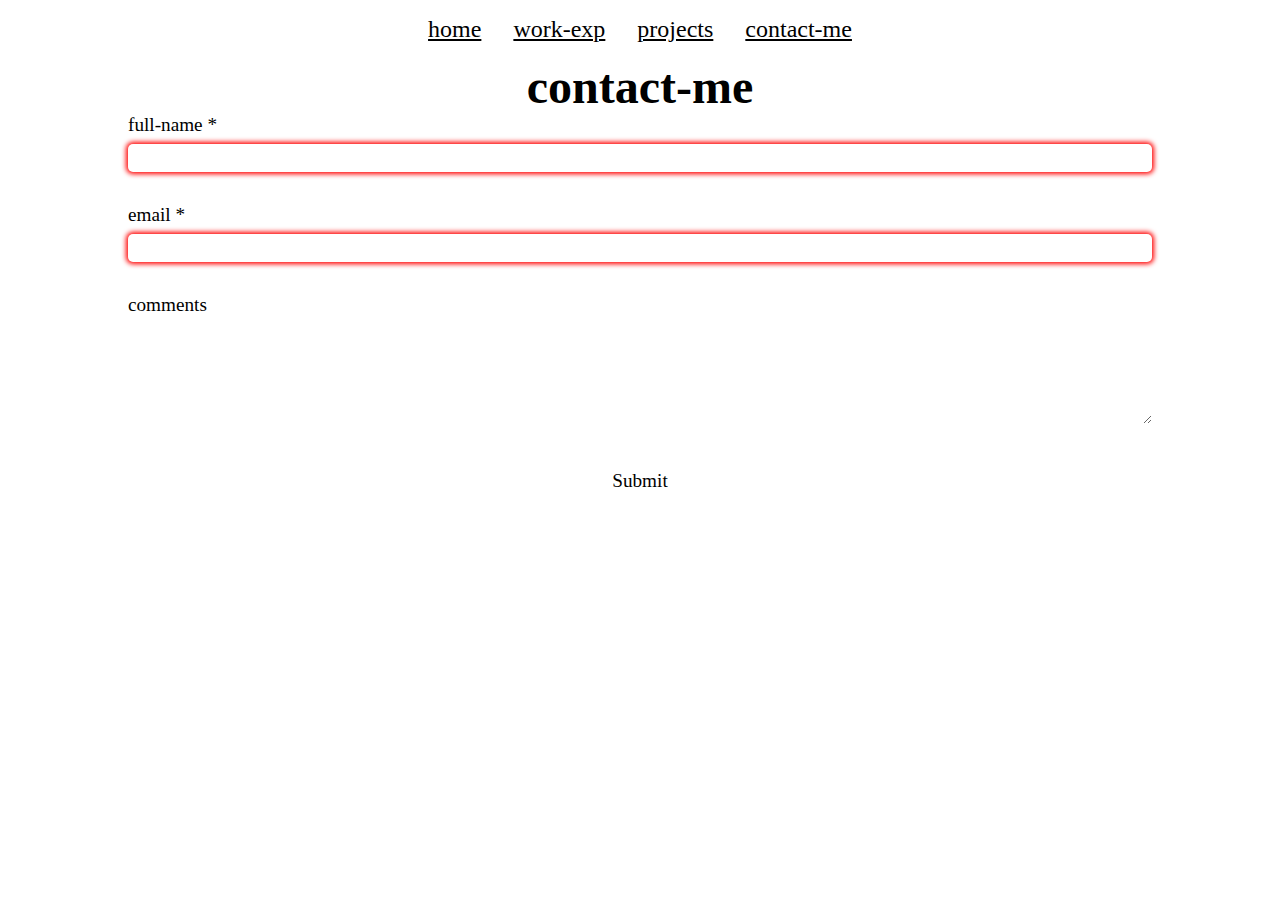
<file: contact-form.html>
<!DOCTYPE html>
<html lang="en">
<head>
    <meta charset="UTF-8">
    <meta name="viewport" content="width=device-width, initial-scale=1.0">
    <link rel="stylesheet" href="/styles/contactStyles.css">
    <title>contact-form</title>
</head>
<body>
    <header>
        <nav>
          <a href="/">home</a>
          <a href="/work-exp.html">work-exp</a>
          <a href="/projects.html">projects</a>
          <a href="/contact-form.html">contact-me</a>
        </nav>
    </header>
    <main>
        <h1>contact-me</h1>
        <form id="contact-form" action="https://www.httpbin.org">
            <label for="name">full-name <span class="required">*</span></label>
            <input type="text" id="name" name="name" required minlength="1" autocomplete="off">
            <output class="error" id="name-error"></output>

            <label for="email">email <span class="required">*</span></label>
            <input type="email" id="email" name="email" required autocomplete="off">
            <output class="error" id="email-error"></output>

            <label for="comments">comments</label>
            <textarea id="message" name="message" rows="6" maxlength="600"></textarea>
            <output class="info" id="comment-info"></output>

            <input type="hidden" id="bot" name="bot" value="true">

            <button id="submit-button" type="submit">Submit</button>

        </form>
    </main>
</body>
</html>
</file>
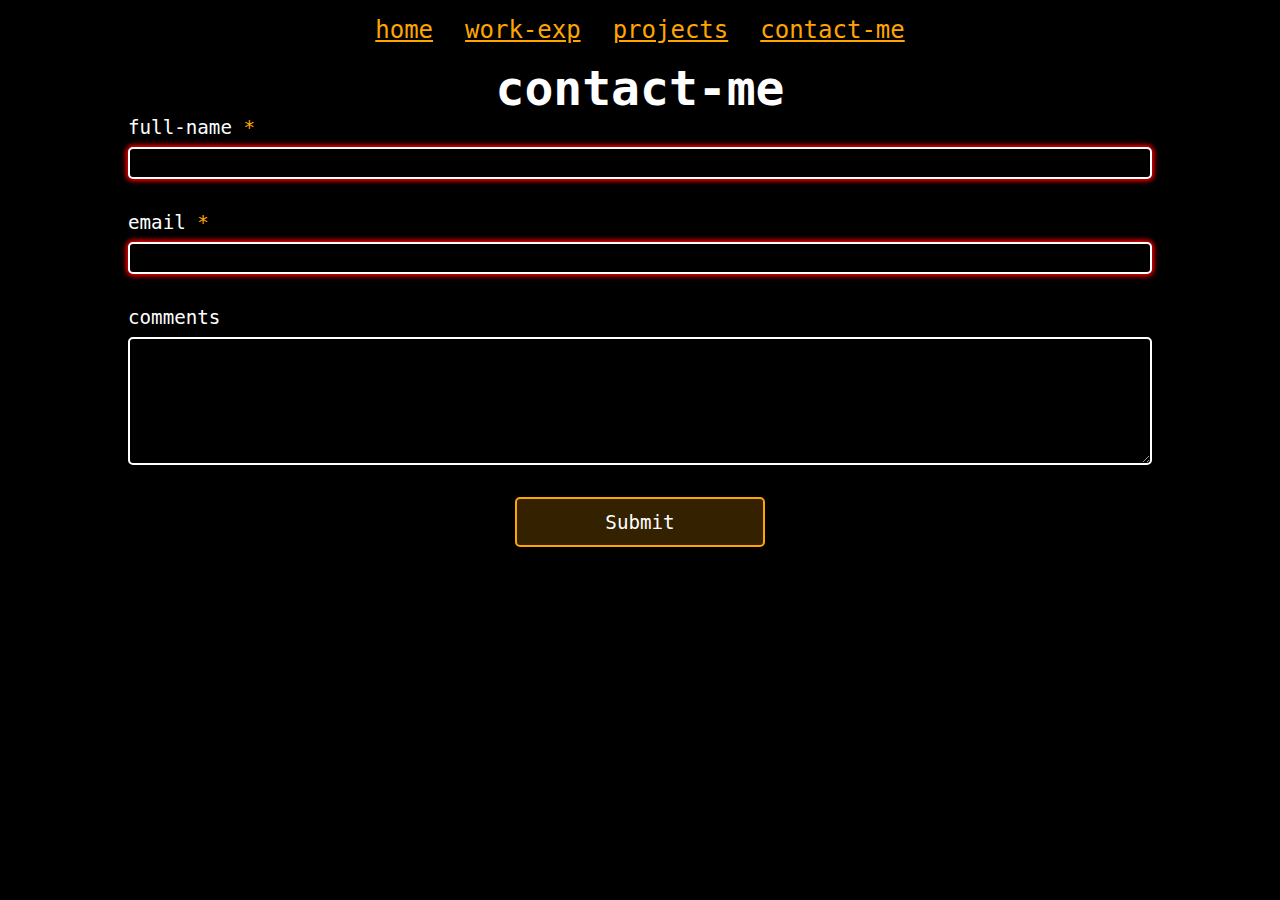
<file: form-no-js.html>
<!DOCTYPE html>
<html lang="en">
<head>
    <meta charset="UTF-8">
    <meta name="viewport" content="width=device-width, initial-scale=1.0">
    <link rel="stylesheet" href="styles/contactStyles.css">
    <link rel="stylesheet" href="styles/globalStyles.css">

    <title>contact-form</title>
</head>
<body>
    <header>
        <nav>
            <a href="/">home</a>
            <a href="/work-exp.html">work-exp</a>

            <noscript>
                <a href="/projects.html">projects</a>
                <a href="/form-no-js.html">contact-me</a>
            </noscript>
            
            <!-- Link with default display of 'none' when JS is disabled -->
            <a id="dynamicLink" href="/projects-webComp.html" style="display: none;">projects</a>
            <a id="dynamicLink" href="/form-with-js.html" style="display: none;" >contact-me</a>
            
            <script>
                // Check if JavaScript is enabled
                if (typeof(Storage) !== "undefined") {
                    var dynamicLinks = document.querySelectorAll("#dynamicLink");
                    dynamicLinks.forEach(function(link) {
                        link.style.display = "inline";
                    });
                }
            </script>
        </nav>
    </header>
    <main>
        <h1>contact-me</h1>
        <form id="contact-form" action="https://www.httpbin.org/get" method="GET">
            <label for="name">full-name <span class="required">*</span></label>
            <input type="text" id="name" name="name" required autocomplete="off" pattern="[a-zA-Z\s]+">
            <output class="error" id="name-error"></output>

            <label for="email">email <span class="required">*</span></label>
            <input type="email" id="email" name="email" required autocomplete="off" pattern="[a-z0-9._%+-]+@[a-z0-9.-]+\.[a-z]{2,4}$">
            <output class="error" id="email-error"></output>

            <label for="comments">comments</label>
            <textarea id="message" name="message" rows="6" maxlength="576" pattern="[a-zA-Z.,!?;:'\]"></textarea>
            <output class="info" id="comment-info"></output>
            <output class="error" id="comment-error"></output>

            <input type="hidden" id="bot" name="bot" value="true">

            <button id="submit-button" type="submit">Submit</button>

        </form>
    </main>
</body>
</html>
</file>
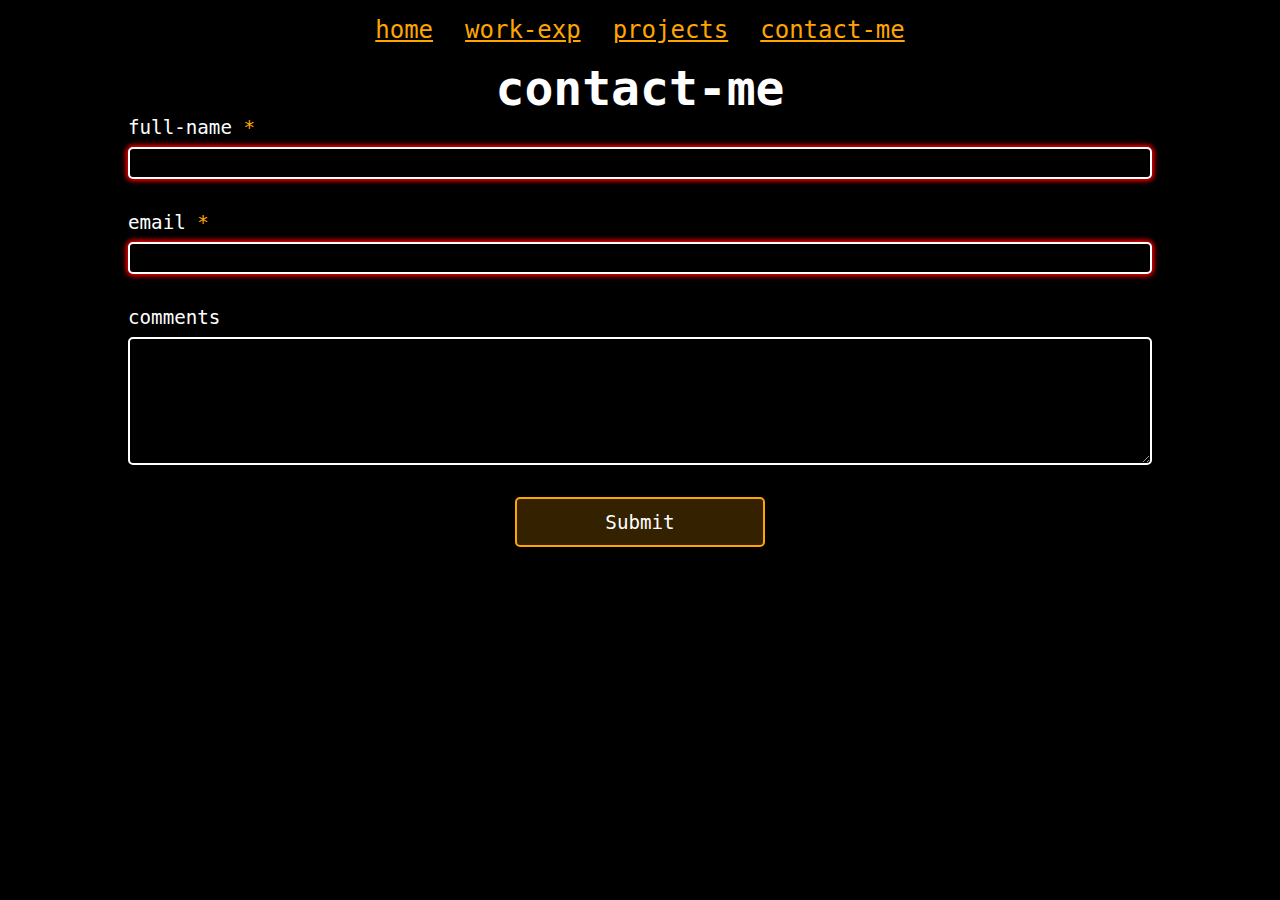
<file: form-no-js.html.html>
<!DOCTYPE html>
<html lang="en">
<head>
    <meta charset="UTF-8">
    <meta name="viewport" content="width=device-width, initial-scale=1.0">
    <link rel="stylesheet" href="styles/contactStyles.css">
    <link rel="stylesheet" href="styles/globalStyles.css">

    <title>contact-form</title>
</head>
<body>
    <header>
        <nav>
          <a href="/">home</a>
          <a href="/work-exp.html">work-exp</a>
        <noscript>
            <a href="/projects.html">projects</a>
        </noscript>
        
        <!-- Link with default display of 'none' when JS is disabled -->
        <a id="dynamicLink" href="/projects-webComp.html" style="display: none;">projects</a>
        
        <script>
            // Check if JavaScript is enabled
            if (typeof(Storage) !== "undefined") {
                document.getElementById("dynamicLink").style.display = "inline";
            }
        </script>
          <a href="/form-no-js.html">contact-me</a>
        </nav>
    </header>
    <main>
        <h1>contact-me</h1>
        <form id="contact-form" action="https://www.httpbin.org/get" method="GET">
            <label for="name">full-name <span class="required">*</span></label>
            <input type="text" id="name" name="name" required autocomplete="off" pattern="[a-zA-Z\s]+">
            <output class="error" id="name-error"></output>

            <label for="email">email <span class="required">*</span></label>
            <input type="email" id="email" name="email" required autocomplete="off" pattern="[a-z0-9._%+-]+@[a-z0-9.-]+\.[a-z]{2,4}$">
            <output class="error" id="email-error"></output>

            <label for="comments">comments</label>
            <textarea id="message" name="message" rows="6" maxlength="576" pattern="[a-zA-Z.,!?;:'\]"></textarea>
            <output class="info" id="comment-info"></output>
            <output class="error" id="comment-error"></output>

            <input type="hidden" id="bot" name="bot" value="true">

            <button id="submit-button" type="submit">Submit</button>

        </form>
    </main>
</body>
</html>
</file>
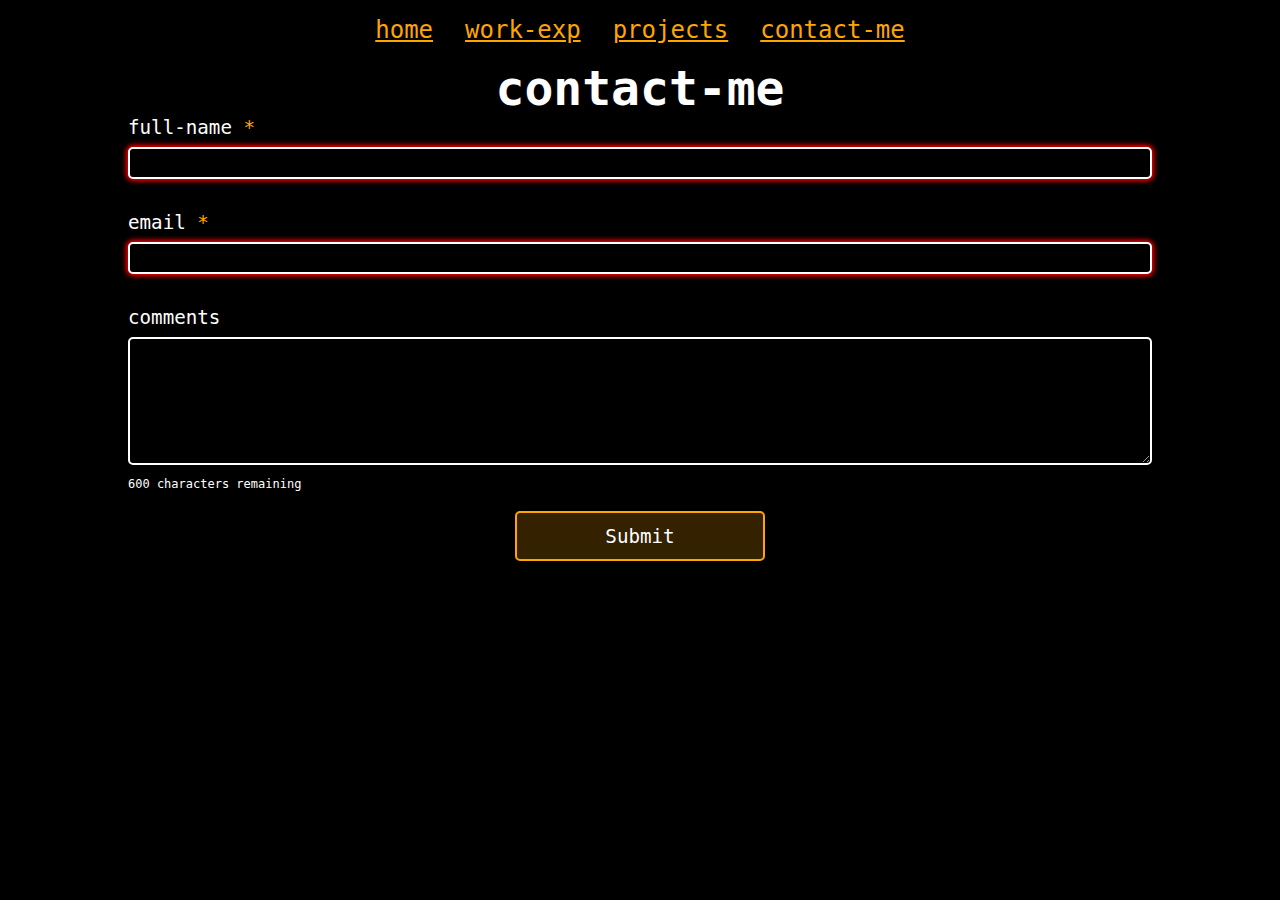
<file: form-with-js.html>
<!DOCTYPE html>
<html lang="en">
<head>
    <meta charset="UTF-8">
    <meta name="viewport" content="width=device-width, initial-scale=1.0">
    <link rel="stylesheet" href="/styles/contactStyles.css">
    <link rel="stylesheet" href="/styles/errorStyles.css">
    <link rel="stylesheet" href="styles/globalStyles.css">

    <script src="/scripts/contactForm.js"></script>
    <script src="/scripts/themes.js"></script>
    
    <title>contact-form</title>
</head>
<body>
    <header>
        <nav>
          <a href="/">home</a>
          <a href="/work-exp.html">work-exp</a>
          <a href="/projects-webComp.html">projects</a>
          <a href="/form-with-js.html">contact-me</a>
        </nav>
    </header>
    <main>
        <h1>contact-me</h1>
        <form id="contact-form" action="https://www.httpbin.org/post" method="POST">
            <label for="fullname">full-name <span class="required">*</span></label>
            <input type="text" id="fullname" name="fullname" required autocomplete="off" >

            <label for="email">email <span class="required">*</span></label>
            <input type="email" id="email" name="email" required autocomplete="off">

            <label for="comments">comments</label>
            <textarea id="comments" name="comments" rows="6" maxlength="600" pattern="[a-zA-Z.,!?;:'\]"></textarea>
            
            <input type="hidden" id="bot" name="bot" value="true">
            <input type="hidden" id="form-errors" name="form-errors">

            <output class="info" id="form-info">600 characters remaining</output>
            <output class="error" id="form-error"></output>

            <button id="submit-button" type="submit">Submit</button>

        </form>
    </main>
</body>
</html>
</file>
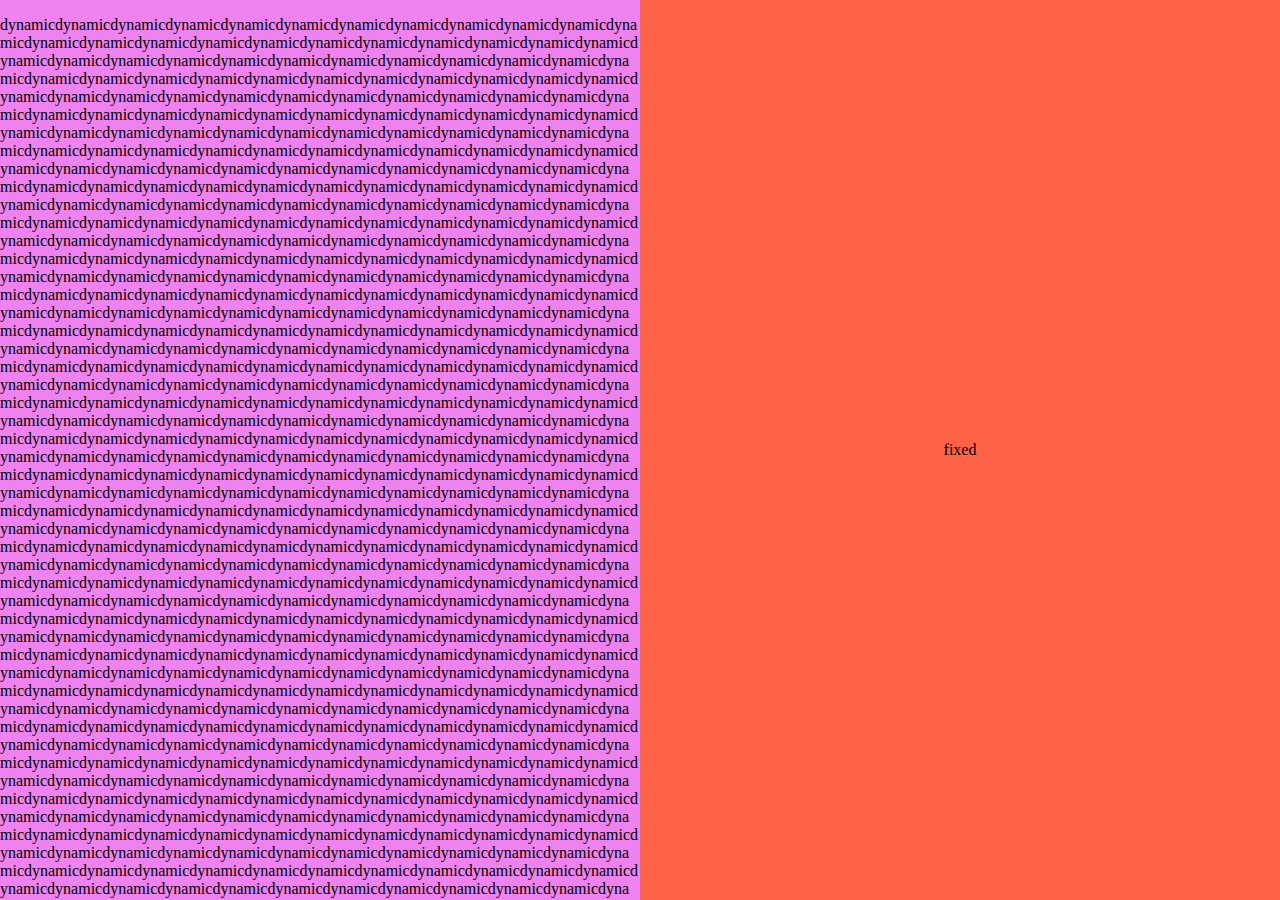
<file: testing.html>
<!DOCTYPE html>
<html lang="en">
<head>
    <meta charset="UTF-8">
    <meta name="viewport" content="width=device-width, initial-scale=1.0">
    <title>Document</title>
    <style>
        body {
            display: flex;
            margin: 0;
            height: 100vh; /* Ensures the body takes full screen height */
        }

        #dynamic {
            width: 50%;
            height: 100%;
            overflow-y: auto; /* Enables vertical scrolling */
            word-wrap: break-word; /* Ensures text wraps inside the div */
            overflow-wrap: break-word; /* Another way to ensure wrapping */
        }

        #fixed {
            width: 50%;
            height: 100%;
            background-color: tomato;
            display: flex;
            justify-content: center;
            align-items: center;
        }

        #dynamic {
            background-color: violet;
        }
        #dynamic::-webkit-scrollbar {
            display: none; /* Hides the scrollbar for webkit browsers */
        }
    </style>
</head>
<body>
    <div id="dynamic" style="background-color: violet;">
        <p>[base64]</p>
    </div>
    
    <div id="fixed" style="background-color: tomato;">
        <p>fixed</p>
    </div>
</body>
</html>
</file>
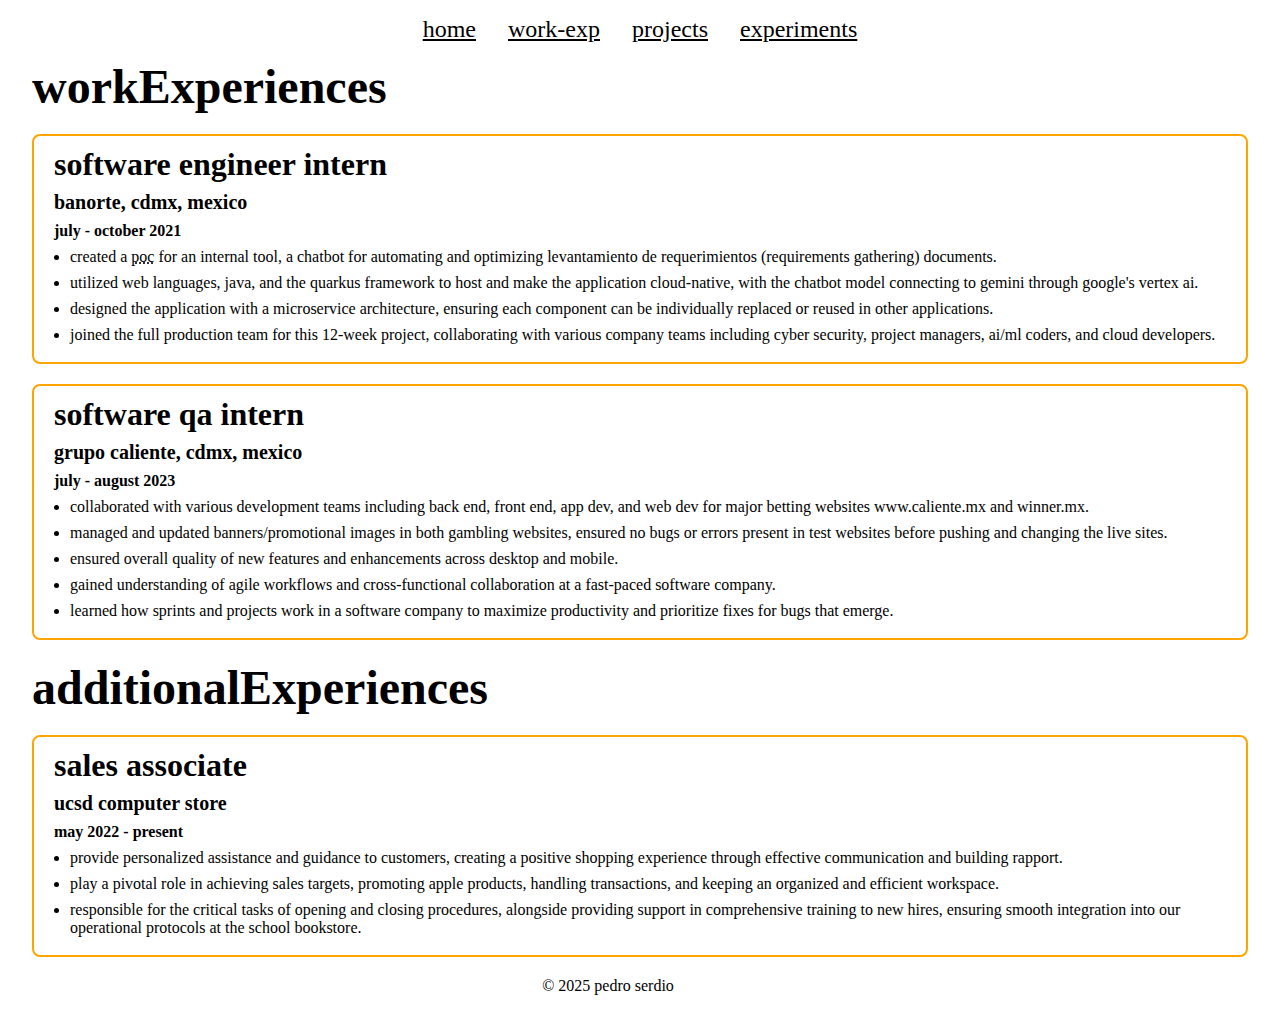
<file: work-exp.html>
<!DOCTYPE html>
<html lang="en">
<head>
    <meta charset="UTF-8">
    <meta name="viewport" content="width=device-width, initial-scale=1.0">
    <link rel="stylesheet" href="/styles/workStyles.css">
    <title>pedro serdio</title>
</head>
<body>
    <header>
        <nav>
            <a href="/">home</a>
            <a href="/work-exp.html">work-exp</a>
            <a href="/projects.html">projects</a>
            <a href="/experiments.html">experiments</a>
        </nav>
    </header>
    
    <main>
        <section>
            <h1>workExperiences</h1>
            <content-card>
                <h2>software engineer intern</h2>
                <h3>banorte, cdmx, mexico</h3>
                <h4>july - october 2021</h4>
                <ul>
                    <li>created a <abbr title="proof of concept">poc</abbr> for an internal tool, a chatbot for automating and optimizing levantamiento de requerimientos (requirements gathering) documents.</li>
                    <li>utilized web languages, java, and the quarkus framework to host and make the application cloud-native, with the chatbot model connecting to gemini through google's vertex ai.</li>
                    <li>designed the application with a microservice architecture, ensuring each component can be individually replaced or reused in other applications.</li>
                    <li>joined the full production team for this 12-week project, collaborating with various company teams including cyber security, project managers, ai/ml coders, and cloud developers.</li>
                </ul>
            </content-card>

            <content-card>
                <h2>software qa intern</h2>
                <h3>grupo caliente, cdmx, mexico</h3>
                <h4>july - august 2023</h4>
                <ul>
                    <li>collaborated with various development teams including back end, front end, app dev, and web dev for major betting websites www.caliente.mx and winner.mx.</li>
                    <li>managed and updated banners/promotional images in both gambling websites, ensured no bugs or errors present in test websites before pushing and changing the live sites.</li>
                    <li>ensured overall quality of new features and enhancements across desktop and mobile.</li>
                    <li>gained understanding of agile workflows and cross-functional collaboration at a fast-paced software company.</li>
                    <li>learned how sprints and projects work in a software company to maximize productivity and prioritize fixes for bugs that emerge.</li>
                </ul>
            </content-card>
        </section>
        
        <section>
            <h1 id="addExp">additionalExperiences</h1>
            <content-card>
                <h2>sales associate</h2>
                <h3>ucsd computer store</h3>
                <h4>may 2022 - present</h4>
                <ul>
                    <li>provide personalized assistance and guidance to customers, creating a positive shopping experience through effective communication and building rapport.</li>
                    <li>play a pivotal role in achieving sales targets, promoting apple products, handling transactions, and keeping an organized and efficient workspace.</li>
                    <li>responsible for the critical tasks of opening and closing procedures, alongside providing support in comprehensive training to new hires, ensuring smooth integration into our operational protocols at the school bookstore.</li>
                </ul>
            </content-card>
        </section>
    </main>

    <footer>
        <p>© 2025 pedro serdio</p>
    </footer>
</body>
</html>
</file>
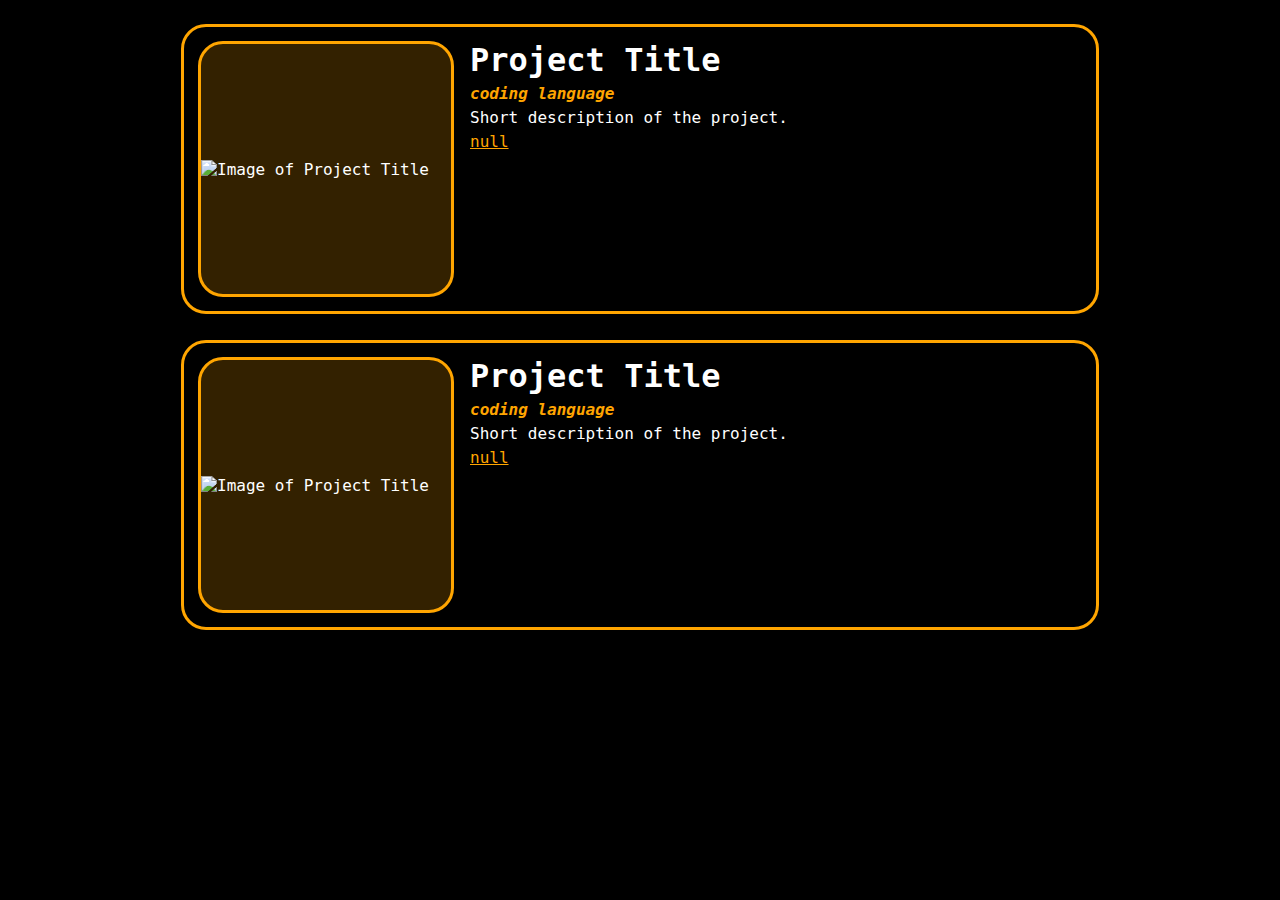
<file: playground/web-comp.html>
<!DOCTYPE html>
<html lang="en">
<head>
    <meta charset="UTF-8">
    <meta name="viewport" content="width=device-width, initial-scale=1.0">
    <link rel="stylesheet" href="/styles/globalStyles.css">
    <title>webcomp</title>
    <style>
        body {
            background-color: var(--bg-color);
            display: flex;
            flex-direction: row;
            flex-wrap: wrap;
            align-items: center; 
            justify-content: center;
            gap: 10px;
            color: var(--text-color);
            font-family: var(--font-family-primary, var(--font-family-fallback));
        }
    </style>
</head>
<body>

    <project-card></project-card>
    <project-card></project-card>
    <script src="/scripts/projectcard.js"></script>
</body>
</html>
</file>
<file: styles/contactStyles.css>
* {
    margin: 0;
    padding: 0;
}

body {
    font-family: var(--font-family-primary, var(--font-family-fallback));
    display: flex;
    flex-direction: column;
    margin: 0;
    height: 100vh;
    overflow-x: hidden;
    font-size: var(--font-size-base);
    background-color: var(--bg-color);
}

h1 {
    margin: 0;
    color: var(--text-color);
    font-size: 3rem;
    align-self: center;
}

a {
    color: var(--primary-color);
    transition: color var(--transition-duration) var(--transition-ease);
}

a:visited {
    color: var(--primary-color);
}

a:hover {
    color: var(--hover-color);
}

header{
    width: 100%;
    padding: 1rem 0;
    text-align: center;
    top: 0;
    z-index: 1;
}

header nav{
    display: flex;
    justify-content: center;
    gap: 2rem;
}

header nav a {
    font-size: 1.5rem;
}

main {
    width: 100%;
    display: flex;
    flex-direction: column;
    align-self: center;
}

#contact-form{
    width: 80%;

    align-self: center;
    display: flex;
    flex-direction: column;
}

#contact-form > label{
    font-size: larger;
    margin-bottom: 0.5rem;
    color: var(--text-color);
}

#contact-form > input, textarea{
    font-size: var(--font-size-base);
    margin-bottom: 2rem;
    background-color: var(--bg-color);
    border:2px solid var(--text-color);;
    border-radius: 5px;
    padding: 5px;
    color: var(--text-color);
}

input:invalid{
    box-shadow: 0 0 5px 2px red;
}

input:focus:invalid {
    box-shadow: none;
  }

#contact-form > input:focus, textarea:focus{
    outline: none;
    border-color: var(--primary-color);
}
.required{
    color: var(--primary-color);
}

#submit-button{
    width: 250px;
    height: 50px;
    align-self: center;
    padding:10px;
    font-family: var(--font-family-primary), var(--font-family-fallback);
    font-size: larger;
    background-color:color-mix(in srgb, var(--primary-color), transparent 80%);
    color: var(--text-color);
    border: 2px solid var(--primary-color);
    border-radius: 5px;
    transition: var(--transition-duration);
}
#submit-button:hover{
    background-color: var(--hover-color);
    color: black;
    cursor: pointer;
}

/* Media Queries */
@media (max-width: 1024px) and (min-width: 601px) {
    header nav {
        flex-direction: row;
    }
}

@media (max-width: 600px) {
    header nav {
        flex-direction: column;
        font-size: 0.75rem;
        gap: 1rem;
    }

    main h1 {
        font-size: 2rem;
        text-align: center;
        margin-bottom: 1rem;
    }
}
</file>
<file: styles/globalStyles.css>
:root {
    --primary-color: orange;
    --text-color: #fff;
    --hover-color: #fff;
    --bg-color: #000;
    --font-family-primary: 'IBM Plex Mono', monospace;
    --font-family-fallback: 'Courier New', Courier, monospace;
    --font-size-base: 1rem;
    --transition-duration: 0.3s;
    --transition-ease: ease-in-out;
    --inverted-textcolor: color-mix(in srgb, #fff, calc(100% - var(--textcolor)));
}
</file>
<file: styles/errorStyles.css>
/* Flashing effect for error messages */
.error {
  color: red;
  font-size: 14px;
  margin-top: 5px;
  animation: fadeOut 6s forwards;
}
@keyframes fadeOut {
  0% {
    opacity: 1;
  }
  100% {
    opacity: 0;
  }
}

/* Style for remaining characters count */
#form-info {
  font-size: 12px;
  color: var(--text-color);
  margin-top: -20px;
}

/* Style for error output */
#form-error {
  font-size: 14px;
  color: red;
  margin-top: 10px;
  margin-bottom: 10px;;
}
</file>
<file: styles/workStyles.css>
* {
    margin: 0;
    padding: 0;
    box-sizing: border-box;
}

body {
    font-family: var(--font-family-primary, var(--font-family-fallback));
    background-color: var(--bg-color);
    display: flex;
    flex-direction: column;
    margin: 0;
    height: 100vh;
    overflow-x: hidden;
    font-size: var(--font-size-base);
    color: var(--text-color);
}
a {
    color: var(--primary-color);
    transition: color var(--transition-duration) var(--transition-ease);
}

a:visited {
    color: var(--primary-color);
}

a:hover {
    color: var(--hover-color);
}

header {
    width: 100%;
    padding: 1rem 0;
    text-align: center;
    top: 0;
    z-index: 1;
}

header nav {
    display: flex;
    justify-content: center;
    gap: 2rem;
}

header nav a {
    font-size: 1.5rem;
}

header nav a:hover {
    color: var(--hover-color);
}

main {
    width: 95%;
    display: flex;
    flex-direction: column;
    align-self: center;
}

main h1 {
    text-align: left;
    font-size: 3rem;
    color: var(--text-color); 
}

content-card {
    display: block;
    max-width: 100%;
    border: 2px solid var(--primary-color, orange);
    border-radius: 8px;
    background-color: var(--bg-color);
    margin: 20px 0;
    padding: 10px 20px;
}

content-card h2 {
    color: var(--primary-color);
    font-size: 2rem;
    margin-bottom: 0.5rem;
}

content-card h3 {
    color: var(--text-color);
    font-size: 1.25rem;
}

content-card h4 {
    color: var(--text-color);
    font-size: 1rem;
    margin: 0.5rem 0;
}

content-card ul {
    padding-left: 1rem;
}

content-card ul li {
    margin-bottom: 0.5rem;
}

footer {
    text-align: center;
    padding-bottom: 20px;
    width: 95%;
    color: var(--text-color);
}

/* Media Queries */
@media (max-width: 600px) {
    header nav {
        flex-direction: column;
        font-size: 0.75 rem;
        gap: 1rem;
    }

    main h1 {
        font-size: 2rem;
        text-align: center;
    }

    #addExp{
        font-size: 2rem
    }
    footer p {
        font-size: 1rem;
    }
}

@media (max-width: 1024px) and (min-width: 601px) {
    header nav {
        flex-direction: row;
    }

    h1 {
        font-size: 2.5rem;
        text-align: center;
    }

    #addExp{
        font-size: 2.5rem;
    }
}
</file>
